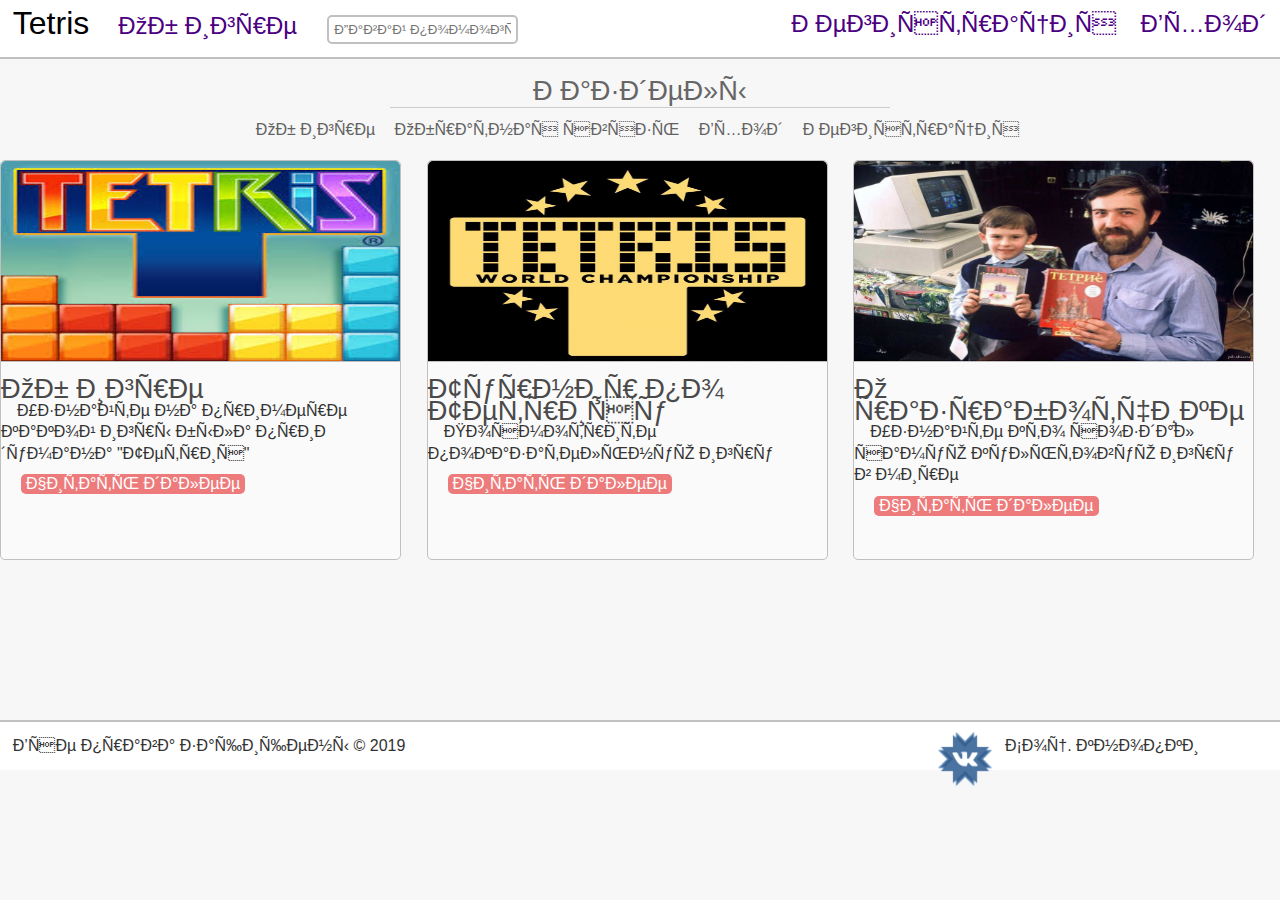
<file: site/www/index.html>
<!DOCTYPE html>
<html>
<head>
<meta http-equiv="Content type" content="text/html; charset=UTF8">
<meta name="keywords" content="Tetris, game, tetriswiki" />
<meta name="description" content="Этот сайт для тех кому интересна игра Tetris">
<link href="css/style.css" rel="stylesheet" type="text/css">
<link rel="shortcut icon" href="favicon.png" type="image/png">
<title>Тетрис - вкратце</title>
</head>
<body>
<div id="page-wrap">
<header>	
<a  href="index.html" title="На главную" id="logo"> Tetris </a>  <span class="contact"><a href="about.html" title="Малик шакалик">Об игре</a></span><input type="text" class="field" placeholder="Давай помогу найти"><span class="right"><span class="contact"><a href="reg.html" title="Зарегистрироваться">Регистрация</a></span> <span class="contact"><a href="auth.html" title="Войти">Вход</a></span> </span>
</header>
<div class="clear"><br /></div>
<center>
<div id="menu">Разделы<hr /></div>
<div id="menuHrefs">
	<a href="about.html">Об игре</a>
	<a href="feedback.html">Обратная связь</a>
	<a href="auth.html">Вход</a>
	<a href="reg.html">Регистрация</a>
</center>
<div id="wrapper">
	<div id="articles">
		 <article>
			<img src="img/obigre.jpg" alt="Изображение" title="Изображение"/>
			<h2> Об игре</h2>
			<p>Узнайте на примере какой игры была придумана "Тетрис"</p>
			<a href="about.html" title="Посмотреть статью">Читать далее</a> 
		</article>
		<article>
			<img src="img/tour.jpg" alt="Изображение" title="Изображение"/>
			<h2> Турнир по Тетрису</h2>
			<p>Посмотрите показательную игру</p>
			<a href="tour.html" title="Посмотреть статью">Читать далее</a>
		</article>
		<article>
			<img src="img/razrab.jpg" alt="Изображение" title="Изображение"/>
			<h2> О разработчике</h2>
			<p>Узнайте кто создал самую культовую игру в мире</p>
			<a href="razrab.html" title="Посмотреть статью">Читать далее</a>
		</article>
	
</div>
</div>
</div>
<footer>
<span class="left">Все права защищены &copy; 2019</span>
<span class="right">Соц. кнопки<a href=""><img src="img/vk.png" alt="Группа Вконтакте" title="Группа Вконтакте"></span></a>
</footer>
</body>
</html>
</file>
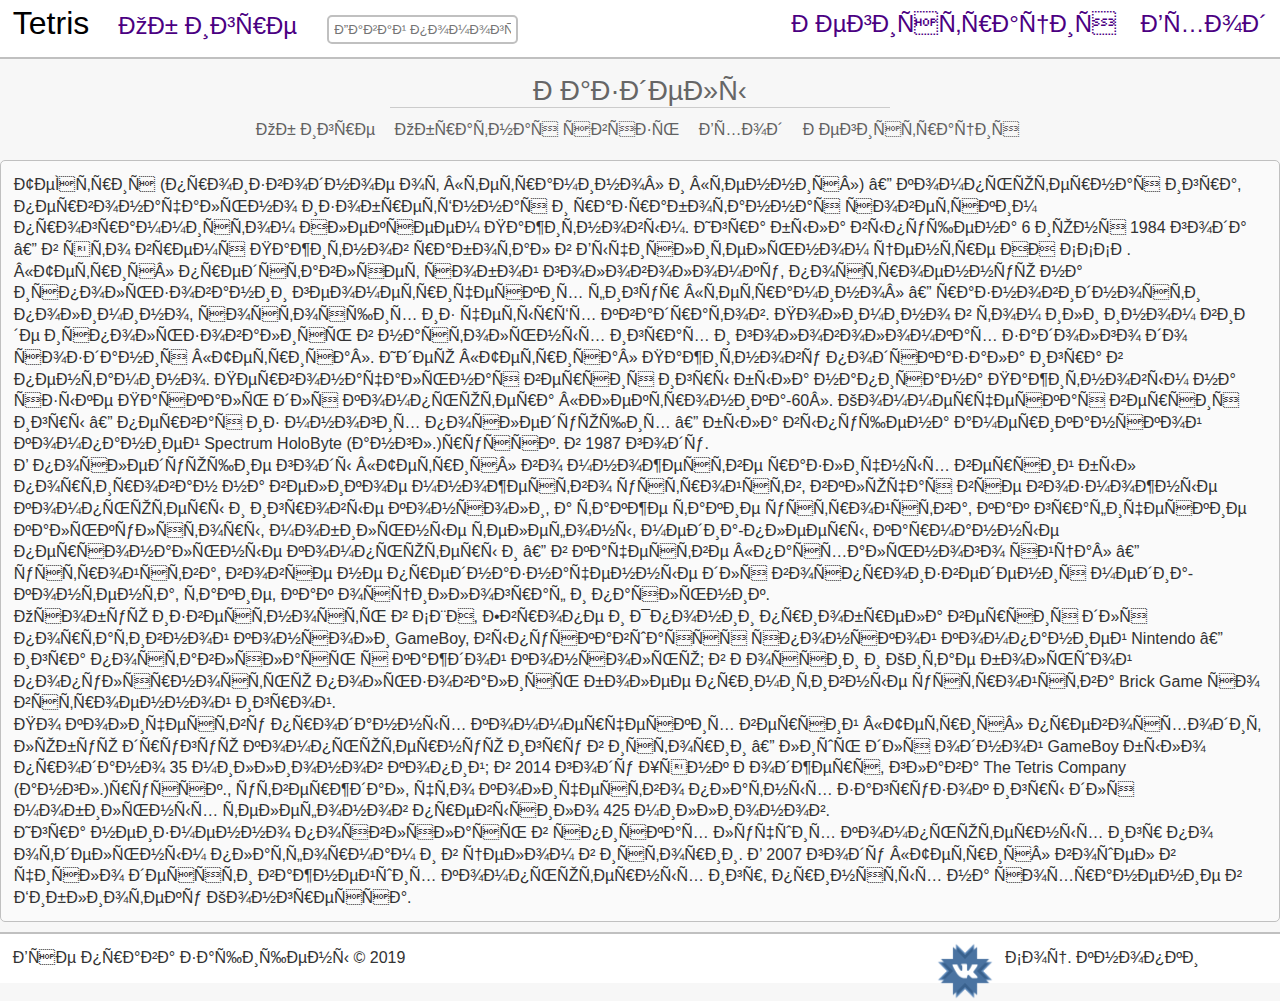
<file: site/www/about.html>
<!DOCTYPE html>
<html>
<head>
<meta http-equiv="Content type" content="text/html; charset=UTF8">
<meta name="keywords" content="Tetris, game, tetriswiki" />
<meta name="description" content="Этот сайт для тех кому интересна игра Tetris">
<link href="css/style.css" rel="stylesheet" type="text/css">
<link rel="shortcut icon" href="favicon.png" type="image/png">
<title>Тетрис - вкратце</title>
</head>
<body>
<div id="page-wrap">
<header>	
<a  href="index.html" title="На главную" id="logo"> Tetris </a>  <span class="contact"><a href="about.html" title="Малик шакалик">Об игре</a></span><input type="text" class="field" placeholder="Давай помогу найти"><span class="right"><span class="contact"><a href="reg.html" title="Зарегистрироваться">Регистрация</a></span> <span class="contact"><a href="auth.html" title="Войти">Вход</a></span> </span>
</header>
<div class="clear"><br /></div>
<center>
<div id="menu">Разделы<hr /></div>
<div id="menuHrefs">
	<a href="about.html">Об игре</a>
	<a href="feedback.html">Обратная связь</a>
	<a href="auth.html">Вход</a>
	<a href="reg.html">Регистрация</a>
</center>
<div id="wrapper">
	<div id="articles">
		<div id="about_us">
			<p> Те́трис (производное от «тетрамино» и «теннис») — компьютерная игра, первоначально изобретённая и разработанная советским программистом Алексеем Пажитновым. Игра была выпущена 6 июня 1984 года — в это время Пажитнов работал в Вычислительном центре АН СССР.</p>

<p>«Тетрис» представляет собой головоломку, построенную на использовании геометрических фигур «тетрамино» — разновидности полимино, состоящих из четырёх квадратов. 
Полимино в том или ином виде использовались в настольных играх и головоломках задолго до создания «Тетриса». Идею «Тетриса» Пажитнову подсказала игра в пентамино. 
Первоначальная версия игры была написана Пажитновым на языке Паскаль для компьютера «Электроника-60». 
Коммерческая версия игры — первая из многих последующих — была выпущена американской компанией Spectrum HoloByte (англ.)русск. в 1987 году. 
</p>

<p>В последующие годы «Тетрис» во множестве различных версий был портирован на великое множество устройств, включая все возможные компьютеры и игровые консоли, а также такие устройства, как графические калькуляторы, мобильные телефоны, медиа-плееры, карманные персональные компьютеры и — в качестве «пасхального яйца» — устройства, вовсе не предназначенные для воспроизведения медиа-контента, такие, как осциллограф и паяльник.
</p>

<p>Особую известность в США, Европе и Японии приобрела версия для портативной консоли GameBoy, выпускавшаяся японской компанией Nintendo — игра поставлялась с каждой консолью; 
в России и Китае большой популярностью пользовались более примитивные устройства Brick Game со встроенной игрой.
 </p>

<p>По количеству проданных коммерческих версий «Тетрис» превосходит любую другую компьютерную игру в истории — лишь для одной GameBoy было продано 35 миллионов копий; в 2014 году Хэнк Роджерс, глава The Tetris Company (англ.)русск., утверждал, что количество платных загрузок игры для мобильных телефонов превысило 425 миллионов. 
</p>

<p>Игра неизменно появлялась в списках лучших компьютерных игр по отдельным платформам и в целом в истории. В 2007 году «Тетрис» вошел в число десяти важнейших компьютерных игр, принятых на сохранение в Библиотеку Конгресса.</p>
		 
</div>

</div>
</div>
<footer>
<span class="left">Все права защищены &copy; 2019</span>
<span class="right">Соц. кнопки<a href=""><img src="img/vk.png" alt="Группа Вконтакте" title="Группа Вконтакте"></span></a>
</footer>
</body>
</html>
</file>
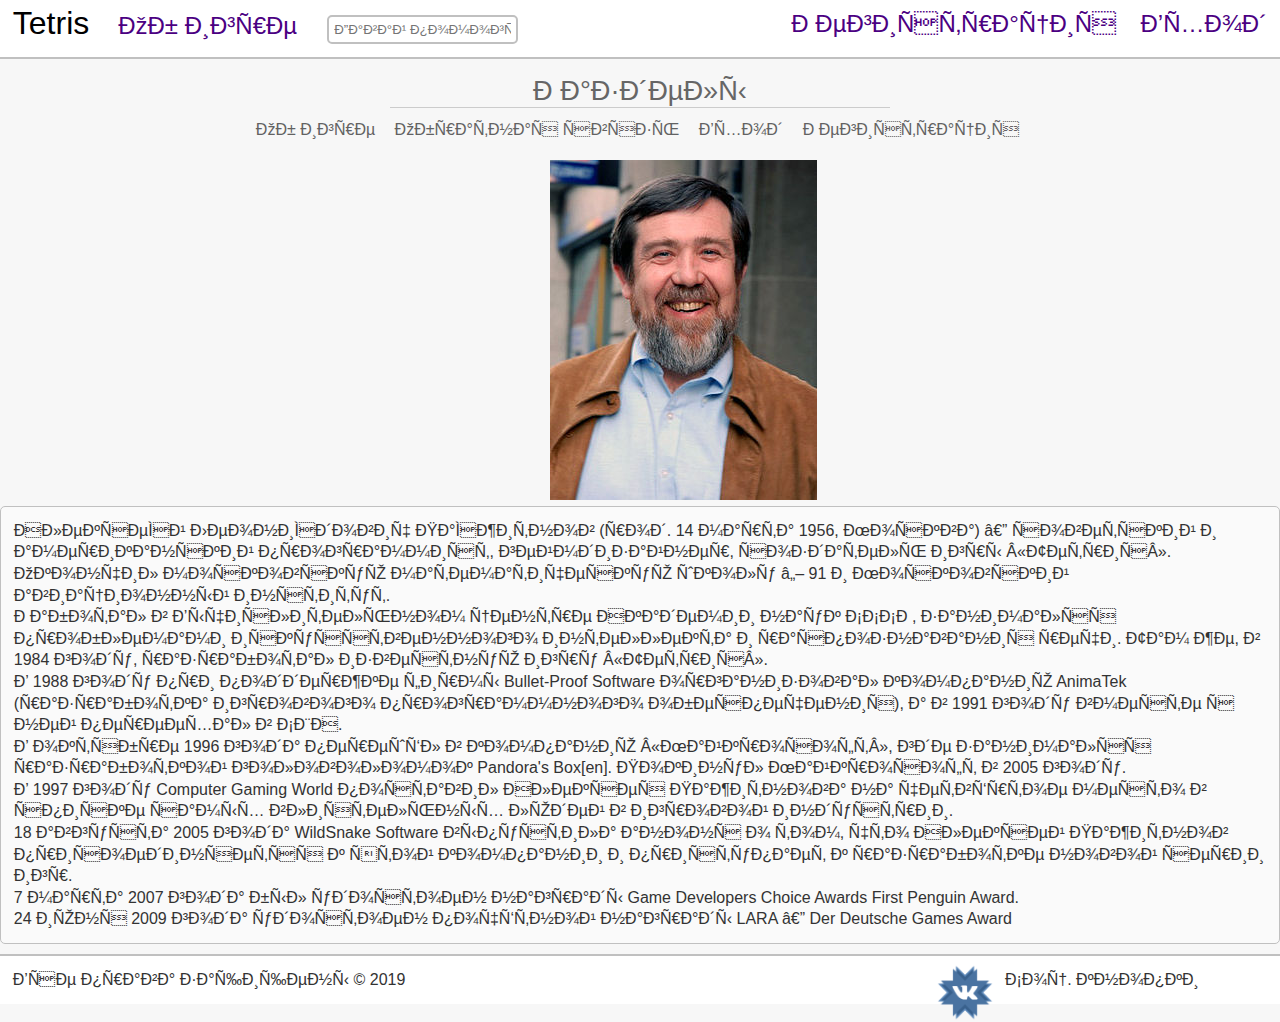
<file: site/www/razrab.html>
<!DOCTYPE html>
<html>
<head>
<meta http-equiv="Content type" content="text/html; charset=UTF8">
<meta name="keywords" content="Tetris, game, tetriswiki" />
<meta name="description" content="Этот сайт для тех кому интересна игра Tetris">
<link href="css/style.css" rel="stylesheet" type="text/css">
<link rel="shortcut icon" href="favicon.png" type="image/png">
<title>Тетрис - вкратце</title>
</head>
<body>
<div id="page-wrap">
<header>	
<a  href="index.html" title="На главную" id="logo"> Tetris </a>  <span class="contact"><a href="about.html" title="Малик шакалик">Об игре</a></span><input type="text" class="field" placeholder="Давай помогу найти"><span class="right"><span class="contact"><a href="reg.html" title="Зарегистрироваться">Регистрация</a></span> <span class="contact"><a href="auth.html" title="Войти">Вход</a></span> </span>
</header>
<div class="clear"><br /></div>
<center>
<div id="menu">Разделы<hr /></div>
<div id="menuHrefs">
	<a href="about.html">Об игре</a>
	<a href="feedback.html">Обратная связь</a>
	<a href="auth.html">Вход</a>
	<a href="reg.html">Регистрация</a>
</center>
<div id="wrapper">
	<div id="articles">
		
<div id="fotorazrab">
	
	<img src="img/alex.jpg" alt="Изображение" title="Изображение"/>
</div>
		<div id="about_razrab">
			<p> Алексе́й Леони́дович Па́житнов (род. 14 марта 1956, Москва) — советский и американский программист, геймдизайнер, создатель игры «Тетрис».</p>

<p>Окончил московскую математическую школу № 91 и Московский авиационный институт.</p>

<p>Работал в Вычислительном центре Академии наук СССР, занимался проблемами искусственного интеллекта и распознавания речи. Там же, в 1984 году, разработал известную игру «Тетрис».</p>

<p>В 1988 году при поддержке фирмы Bullet-Proof Software организовал компанию AnimaTek (разработка игрового программного обеспечения), а в 1991 году вместе с ней переехал в США.</p>

<p>В октябре 1996 года перешёл в компанию «Майкрософт», где занимался разработкой головоломок Pandora's Box[en]. Покинул Майкрософт в 2005 году.</p>

<p>В 1997 году Computer Gaming World поставил Алексея Пажитнова на четвёртое место в списке самых влиятельных людей в игровой индустрии.</p>

<p>18 августа 2005 года WildSnake Software выпустила анонс о том, что Алексей Пажитнов присоединяется к этой компании и приступает к разработке новой серии игр.</p>

<p>7 марта 2007 года был удостоен награды Game Developers Choice Awards First Penguin Award.</p>

<p>24 июня 2009 года удостоен почётной награды LARA — Der Deutsche Games Award 
</p>


		 
</div>

</div>
</div>
<footer>
<span class="left">Все права защищены &copy; 2019</span>
<span class="right">Соц. кнопки<a href=""><img src="img/vk.png" alt="Группа Вконтакте" title="Группа Вконтакте"></span></a>
</footer>
</body>
</html>
</file>
<file: site/www/css/style.css>
@charset "UTF-8";
*{
	margin: 0;
	padding: 0;
	outline: none;
}

html {height: 100%}

body{
	width: 100%;
	height: 100%;
	color: #333;
	background: #f7f7f7;
	font-size: 1em;
	font-family: "Segoe UI", sans-serif;
	line-height: 135%;
}

a{
	color: #4b0082; 
	text-decoration: none;
	transition: all.6s ease;
	-moz-transition: all.6s ease;
	-webkit-transition: all.6s ease;
	-ms-transition: all.6s ease;
}

a:hover {
	color: #Da70d6; 
	text-decoration: none;
	transition: all.6s ease;
	-moz-transition: all.6s ease;
	-webkit-transition: all.6s ease;
	-ms-transition: all.6s ease;
}

a:active{color: #8b9ff5}

img {
	max-width: 100%;
	height: auto;
	width: auto\9;
}

hr {
	display: block;
	border: 0;
	height: 1px;
	border-top: 1px solid #ccc;
	padding: 0;
}

.left {float:left}
.right {float: right}
.clear {clear: both}

/* Блок для создания стилей при выделении*/

::selection {background: #f58b8b; color: #fff}
::-moz-selection {background: #f58b8b; color: #fff}

header, footer{
	width: 98%;
	background-color: #fff;
	float: left;
	
}
header {
	border-bottom: 2px solid silver;
	padding: 1%;
}

#logo {
	font-size: 2em;
	font-family: Daggersquare, sans-serif; 
	color: #000;
}

.contact {
	font-size: 1.5em;
	font-family: Segoe UI, sans-serif;
	margin-left: 20px;

}

.field{
	border-radius: 5px;
	border: 2px solid silver;
	padding: 5px;
	margin-left: 30px;
}

.field:focus {border: 2px solid #f58b8b;}

 footer {
 	padding: 1%;
	border-top: 2px solid silver;
	margin-top: 10px;
	padding-bottom: 2%;
}

#menu{
	color: #666;
	font-family: Segoe UI, sans-serif;
	font-size: 1.7em;
}

#menu hr{
	width: 500px;
	max-width: 100%;
	margin-top: 5px;
	margin-bottom: 10px;
}

#menuHrefs a {
	padding: 5px;
	border-radius:  5px;
	margin-right: 5px;
	color: #626262;
}
#menuHrefs a:hover {
	background-color: #ececec
}

/* Стили для страницы об игре*/

#about_us{
	width: 100%;
	float: left;
	background-color: #fafafa;
	border-radius: 5px;
	border: 1px solid silver;
	box-sizing: border-box;
	padding: 1%;
}

#about_razrab{
	width: 100%;
	float: left;
	background-color: #fafafa;
	border-radius: 5px;
	border: 1px solid silver;
	box-sizing: border-box;
	padding: 1%;
}

#fotorazrab {
	float: none;
	margin-left: 550px;
	
}

#video{
	margin-left: 400px;
	width: 43%;
	float: left;
	background-color: #fafafa;
	border-radius: 5px;
	border: 1px solid silver;
	box-sizing: border-box;
	padding: 1%;
}

/*СТили для формы*/

form {
	width: 100%;
	margin-left: 20%;
	float: left;
}

form input {
	border-radius: 5px;
	border: 2px solid silver;
	padding: 5px;
	margin-left: 30px;
	float: left;
	clear: both;
	width: 100%;
	margin-bottom: 10px;
}

form input:focus {border: 2px solid #f58b8b}

form #send {
	float: left;
	padding: 10px;
	background-color: #f37a7a;
	cursor: pointer;
	border-radius: 5px;
	margin-top: 10px;
	font-size: 2em;
	color: #fff;

}

form #send:hover {
	background-color: #bdf37a;
}

/* Основные стили для сайта*/

#wrapper {
	float: left;
	width: 100%;
	margin-top: 20px;
}

#wrapper #articles {
	float: left;
	width: 80%
	margin-left: 10%;

}

#wrapper #articles article {
	float: left;
	width: 31.333%;
	border: 1px solid silver;
	box-sizing: border-box;
	border-radius: 5px;
	background-color: #fafafa;
	margin-right: 2%;
	min-height: 400px;
}

#wrapper #articles article img {
	width: 100%;
	height: 200px;
	border-radius: 5px 5px 0px 0px;
	border-bottom: 1px solid silver;
	margin-bottom: 10px;

}

#wrapper #articles article h2 {
	width: 90%
	margin-left: 5%;
	font-weight: normal;
	font-size: 1.7em;
	color: #4a4a4a;
}

#wrapper #articles article p {
	width: 80%
	margin-left: 10%;
	text-indent: 1em;
}

#wrapper #articles article a {
	padding: 5px;
	background-color: #ed7b7b;
	margin-left: 5%;
	border-radius: 5px;
	color: #fff;
	float: left;
	margin-top: 10px;
	line-height: 10px;
}

#wrapper #articles article a:hover {
background-color: #7feb6d;
}
/*Центральный блок сайта*/

#main_soc_block {
	width: 100%;
	padding: 2% 0;
	border-bottom: 2px solid silver;
	border-top: 2px solid silver;
	margin: 20px 0;
	float: left;
}


/*Стили для футера*/
footer img {
	width: 18%;
	float: left;
	margin-right: 10px; 
	margin-top: -6px;
}

#page-wrap:after{
	content: "";
	display: block;
}

footer, #page-wrap:after {height: 10px}

#page-wrap {
	min-height: 80%;
	margin-bottom: -10px;
}
</file>
